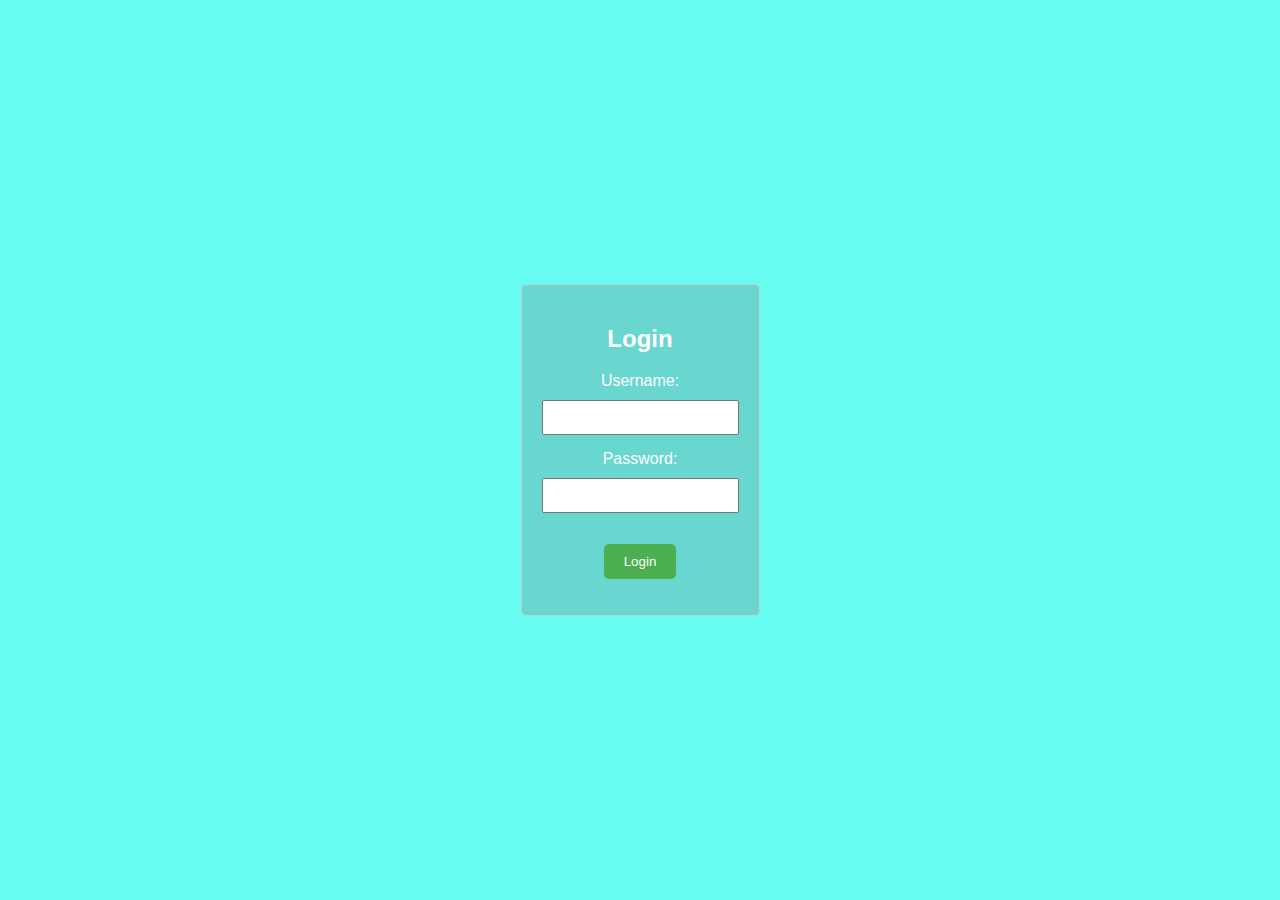
<file: 1.html>
<!DOCTYPE html>
<html lang="en">
<head>
    <meta charset="UTF-8">
    <meta name="viewport" content="width=device-width, initial-scale=1.0">
    <title>BUY</title>
       
<link rel="icon" href="IMG_20240406_215421.jpg">
    <style>
    body{
      background-color: black;
        margin: 0px;
    }
        .hidden {
            display: none;
        }
    </style>
    <style>
      
    #costume2{
       text-align: center;     
      margin: -4%;
    padding-top: 15%;
    padding-bottom: 15%;
      width: 103%;
      height: 105vh;
      background: url('pexels-alessio-cesario-1906794 (2).jpg');
      background-repeat: no-repeat;
      background-position: bottom;
      background-size: cover;
      display: flex;
      align-items: center;
      justify-content: center;
      
  
    }

    #video-background {
      position: fixed;
      top: 0;
      left: 0;
      width: 100%;
      height: 100%;
      object-fit: cover;
      z-index: -1;
    }
    #xyz
    {
      width: auto;
      height: auto;
      padding: 20px;
      
      border-radius: 30px;
      background: #4A4856B0;
    }
    #success#070709{
  color: #000000;
  margin-top: -20px;

  display: block;
}


 
  </style>
<style>
    /* Style for the transparent button */
    .transparent-button {
      margin: 10px;
       padding: 10px 20px;
      background-color: #4CAF50;
      color: white;
      border: none;
      border-radius: 5px;
      cursor: pointer;
      
    }
    a{
      text-decoration: none;
    }
  </style>
<style>

#div1 {
      background-color: black;
  background-size: cover; /* Adjust as needed */
  background-repeat: no-repeat;
      font-family: Arial, sans-serif;
      display: flex;
      align-items: center;
      justify-content: center;
      height: 100vh;
      margin: 0;
    }
  #wrapper {
  display:flex;
  justify-content:center;
  align-items: center;
  height:100vh;
  width:100%;
  background:url('https://i.pinimg.com/originals/09/05/a7/0905a74092fa43fce6218aa48f6a26a4.jpg') no-repeat;
  background-size:cover;
  background-position:center;
  background-color: #66fcf1;
  animation:animateBg 4s linear infinite;
}
@keyframes animateBg {
  100% {
    filter:hue-rotate(360deg);
  }
}

    #login-container {
      background-color: #74747547;
      text-align: center;
      padding: 20px;
      border: 1px solid #ccc;
      border-radius: 5px;
    }

    label {
      display: block;
      margin-bottom: 10px;
    }

    #username {
      padding: 8px;
      margin-bottom: 15px;
    }
    #password {
      padding: 8px;
      margin-bottom: 15px;
    }
    button {
      padding: 10px 20px;
      background-color: #4CAF50;
      color: white;
      border: none;
      border-radius: 5px;
      cursor: pointer;
    }

    button:hover {
      background-color: #45a049;
    }

    #error-msg {
      color: red;
    }
    @media only screen and (max-width: 600px) {
  body {
    margin: 0%;
    
    height: 100vh;
    background-color: black;
  }
         #xyz
    {
      width: auto;
      height: auto;
      padding: 20px;
      margin-left: 30px;
      margin-right: 15px;
      background-position: centre;
      border-radius: 30px;
      background: #4A4856B0;
    }
   #wrapper{
     background-image:url('IMG_20230720_102721.jpg') ;
     animation: none;
   }
    }
  </style>

    

</head>
<body>
<div id="div1">
<div id="wrapper">
  <div id="login-container">
        <form id="loginForm">
    <h2><font color=white>Login</h2>
    <label for="username">Username:</label>
    <input type="text" id="username" required>

    <label for="password"><font color=white>Password:</label>
    <input type="password" id="password" required>

    <p id="error-msg" class="error"></p>


            <button type="button" onclick="checkCredentials()">Login</button>
            <p id="outputMessage"></p>
    </form>
  </div>
</div>
</div>

    

    <div id="customForm" class="hidden">
        <!-- Your custom form content goes here -->
       <div id="costume2"> 

    <form id="xyz" name="submit-to-google-sheet">
      <lable><font color=white>Name of the stock</font></lable>
      <br><input type="text" name="Name of the stock" required><br><br>
            <lable><font color=white> Price Per Stock</font></lable>
      <br><input type="text" name="Price Per Stock" required><br><br>
   
               <lable><font color=white> Number of Stock Bought</font></lable>
      <br><input type="text" name="Number of Stock Bought" required><br><br>
      
               <lable><font color=white> Price Total Stock</font></lable>
      <br><input type="text" name="Price Total Stock" required><br><br>
      
                  <lable><font color=white> Total Cost Including Taxes & Charges</font></lable>
      <br><input type="text" name="Total Cost Including Taxes & Charges" required><br><br>

               <lable><font color=white>Exchange : </lable>
        <input type="radio" name="Exchange" value="NSE"><lable><font color=white>NSE</lable>
      <input type="radio" name="Exchange" value="BSE"><lable><font color=white>BSE</lable>
<br><br>

    
         <label>Order Type : </label>
         <select name="Order Type">
           <option value="Delevery">Delevery</option>
           <option value="Interday">Interday</option>
           <option value="FnO">FnO</option>
          
         </select>
<br><br>
        
               <lable><font color=white>Opening Balance</font></lable>
      <br><input type="text" name="Opening Balance" required><br><br>
         <lable><font color=white>Date</lable><br>
         <input type="date" name="Date" required><br><br>
         
                  <lable><font color=white>Time</lable><br>
         <input type="Time" name="Time" required><br><br>
         
           <lable><font color=white>Order ID / Transactions ID</lable><br>
         <input type="text" name="Order ID / Transactions ID" required><br><br>

         <lable><font color=white>Remark:</lable><br>
         <input type="text" name="Remark" Remark><br><br>
         <center>
           
         <button>Submit</button></center><br><br>
<span id="success"></span>
    </form>
<div id="button-container">
  <center>
          <a href="https://docs.google.com/spreadsheets/d/142_yJvfKatgBl53JIVgvGnmxLESNPp0kzQq-5K5r8vw/edit?usp=drivesdk" class="transparent-button">Find data</a>
          <button onclick="refreshPage()">Logout</button>
          </center>
      

    <!-- Add more buttons as needed -->
  </div>

    </div>
    </div>



    <script>
        function checkCredentials() {
            var enteredUsername = document.getElementById("username").value;
            var enteredPassword = document.getElementById("password").value;
            var correctUsername = "SUBHOM KOLE_BUY";
            var correctPassword = "@STOCK_BUY_SUBHOM_KOLE_TRADER#20122006";

            if (enteredUsername === correctUsername && enteredPassword === correctPassword) {
                document.getElementById("outputMessage").innerText = "Hi";
                document.getElementById("loginForm").style.display = "none";
                document.getElementById("customForm").classList.remove("hidden");
                var contentDiv = document.getElementById('div1');
      div1.style.display = 'none';
            } else {
                document.getElementById("error-msg").innerText = "Incorrect username or password. Please try again.";
            }
        }
    </script>
<script>
    document.querySelectorAll('.custom-button').forEach(function(button) {
      button.addEventListener('click', function(event) {
        event.preventDefault();
        openFile(this.href);
      });
    });

    function openFile(fileSrc) {
      // Check if the file is an image or PDF
      if (fileSrc.toLowerCase().endsWith(".pdf")) {
        // Trigger PDF download
        var a = document.createElement('a');
        a.href = fileSrc;
        a.download = fileSrc.split('/').pop();
        a.click();
      } else {
        // Display image (you may add your image display logic here)
        console.log('Image clicked');
      }
    }
  </script>
  <script>
    document.querySelectorAll('.custom-button').forEach(function(button) {
      button.addEventListener('click', function(event) {
        event.preventDefault();
        openFile(this.href);
      });
    });

    function openFile(fileSrc) {
      // Check if the file is an image or PDF
      if (fileSrc.toLowerCase().endsWith(".pdf")) {
        // Trigger PDF download
        var a = document.createElement('a');
        a.href = fileSrc;
        a.download = fileSrc.split('/').pop();
        a.click();
      } else {
        // Display image (you may add your image display logic here)
        console.log('Image clicked');
      }
    }
  </script>
  <script>
    document.querySelectorAll('.custom-button').forEach(function(button) {
      button.addEventListener('click', function(event) {
        event.preventDefault();
        openFile(this.href);
      });
    });

    function openFile(fileSrc) {
      // Check if the file is an image or PDF
      if (fileSrc.toLowerCase().endsWith(".pdf")) {
        // Trigger PDF download
        var a = document.createElement('a');
        a.href = fileSrc;
        a.download = fileSrc.split('/').pop();
        a.click();
      } else {
        // Display image (you may add your image display logic here)
        console.log('Image clicked');
      }
    }
  </script>
  <script>

  const scriptURL = 'https://script.google.com/macros/s/AKfycbz4pfTinp2uILTauMUjGuqyCy3BC8TJi_Vew4TpsOXYepR_8ZkhXEphaUk52U4kVOd5/exec'

  const form = document.forms['submit-to-google-sheet']
const success = document.getElementById('success')
  form.addEventListener('submit', e => {
    e.preventDefault()
    fetch(scriptURL, { method: 'POST', body: new FormData(form)})
      .then(response => {success.innerHTML="Data Successfully Submitted";
        setTimeout(function(){
          success.innerHTML="";},5000)
        form.reset();
      })
      .catch(error => console.error('Error!', error.message))
  })
</script>
 <script>
    function refreshPage() {
      // Reload the page
      location.reload();
    }
  </script>
</body>
                                                                                            </html>
</file>
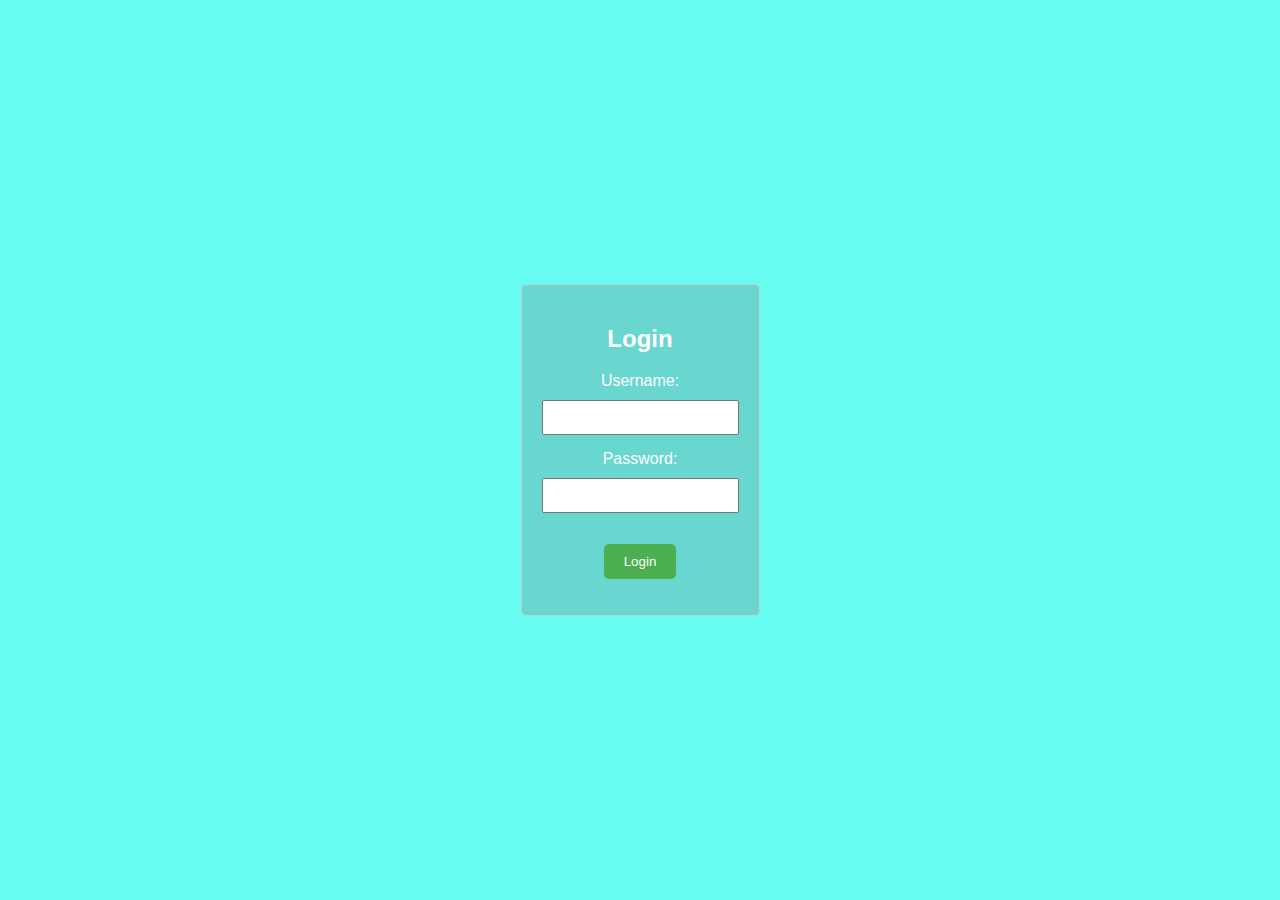
<file: 2.html>
<!DOCTYPE html>
<html lang="en">
<head>
    <meta charset="UTF-8">
    <meta name="viewport" content="width=device-width, initial-scale=1.0">
    <title>SELL</title>
       
<link rel="icon" href="IMG_20240406_215421.jpg">
    <style>
    body{
      background-color: black;
        margin: 0px;
    }
        .hidden {
            display: none;
        }
    </style>
    <style>
      
    #costume2{
       text-align: center;     
      margin: -4%;
    padding-top: 15%;
    padding-bottom: 15%;
      width: 103%;
      height: 105vh;
      background: url('pexels-alessio-cesario-1906794 (2).jpg');
      background-repeat: no-repeat;
      background-position: bottom;
      background-size: cover;
      display: flex;
      align-items: center;
      justify-content: center;
      
  
    }

    #video-background {
      position: fixed;
      top: 0;
      left: 0;
      width: 100%;
      height: 100%;
      object-fit: cover;
      z-index: -1;
    }
    #xyz
    {
      width: auto;
      height: auto;
      padding: 20px;
      
      border-radius: 30px;
      background: #4A4856B0;
    }
    #success#070709{
  color: #000000;
  margin-top: -20px;

  display: block;
}


 
  </style>
<style>
    /* Style for the transparent button */
    .transparent-button {
      margin: 10px;
       padding: 10px 20px;
      background-color: #4CAF50;
      color: white;
      border: none;
      border-radius: 5px;
      cursor: pointer;
      
    }
    a{
      text-decoration: none;
    }
  </style>
<style>

#div1 {
      background-color: black;
  background-size: cover; /* Adjust as needed */
  background-repeat: no-repeat;
      font-family: Arial, sans-serif;
      display: flex;
      align-items: center;
      justify-content: center;
      height: 100vh;
      margin: 0;
    }
  #wrapper {
  display:flex;
  justify-content:center;
  align-items: center;
  height:100vh;
  width:100%;
  background:url('https://i.pinimg.com/originals/09/05/a7/0905a74092fa43fce6218aa48f6a26a4.jpg') no-repeat;
  background-size:cover;
  background-position:center;
  background-color: #66fcf1;
  animation:animateBg 4s linear infinite;
}
@keyframes animateBg {
  100% {
    filter:hue-rotate(360deg);
  }
}

    #login-container {
      background-color: #74747547;
      text-align: center;
      padding: 20px;
      border: 1px solid #ccc;
      border-radius: 5px;
    }

    label {
      display: block;
      margin-bottom: 10px;
    }

    #username {
      padding: 8px;
      margin-bottom: 15px;
    }
    #password {
      padding: 8px;
      margin-bottom: 15px;
    }
    button {
      padding: 10px 20px;
      background-color: #4CAF50;
      color: white;
      border: none;
      border-radius: 5px;
      cursor: pointer;
    }

    button:hover {
      background-color: #45a049;
    }

    #error-msg {
      color: red;
    }
    @media only screen and (max-width: 600px) {
  body {
    margin: 0%;
    
    height: 100vh;
    background-color: black;
  }
         #xyz
    {
      width: auto;
      height: auto;
      padding: 20px;
      margin-left: 30px;
      margin-right: 15px;
      background-position: centre;
      border-radius: 30px;
      background: #4A4856B0;
    }
   #wrapper{
     background-image:url('IMG_20230720_102721.jpg') ;
     animation: none;
   }
    }
  </style>

    

</head>
<body>
<div id="div1">
<div id="wrapper">
  <div id="login-container">
        <form id="loginForm">
    <h2><font color=white>Login</h2>
    <label for="username">Username:</label>
    <input type="text" id="username" required>

    <label for="password"><font color=white>Password:</label>
    <input type="password" id="password" required>

    <p id="error-msg" class="error"></p>


            <button type="button" onclick="checkCredentials()">Login</button>
            <p id="outputMessage"></p>
    </form>
  </div>
</div>
</div>

    

    <div id="customForm" class="hidden">
        <!-- Your custom form content goes here -->
       <div id="costume2"> 

    <form id="xyz" name="submit-to-google-sheet">
      <lable><font color=white>Name of the stock</font></lable>
      <br><input type="text" name="Name of the stock" required><br><br>
            <lable><font color=white> Selling Price Per Stock</font></lable>
      <br><input type="text" name="Selling Price Per Stock" required><br><br>
   
               <lable><font color=white> Number of Stock Selling</font></lable>
      <br><input type="text" name="Number of Stock Selling" required><br><br>
      
               <lable><font color=white> Price Total Selling Stock</font></lable>
      <br><input type="text" name="Price Total Selling Stock" required><br><br>
      
                  <lable><font color=white>Selling Total Cost Including Taxes & Charges</font></lable>
      <br><input type="text" name="Selling Total Cost Including Taxes & Charges" required><br><br>

               <lable><font color=white>Exchange : </lable>
        <input type="radio" name="Exchange" value="NSE"><lable><font color=white>NSE</lable>
      <input type="radio" name="Exchange" value="BSE"><lable><font color=white>BSE</lable>
<br><br>

    
         <label>Order Type : </label>
         <select name="Order Type">
           <option value="Delevery">Delevery</option>
           <option value="Interday">Interday</option>
           <option value="FnO">FnO</option>
          
         </select>
<br><br>
        
                         <lable><font color=white>Opening Balance</font></lable>
      <br><input type="text" name="Opening Balance" required><br><br>
      
         <lable><font color=white>Date</lable><br>
         <input type="date" name="Date" required><br><br>
         
                  <lable><font color=white>Time</lable><br>
         <input type="Time" name="Time" required><br><br>
         
           <lable><font color=white>Order ID / Transactions ID</lable><br>
         <input type="text" name="Order ID / Transactions ID" required><br><br>

         <lable><font color=white>Remark:</lable><br>
         <input type="text" name="Remark" Remark><br><br>
         <center>
           
         <button>Submit</button></center><br><br>
<span id="success"></span>
    </form>
<div id="button-container">
  <center>
          <a href="https://docs.google.com/spreadsheets/d/142_yJvfKatgBl53JIVgvGnmxLESNPp0kzQq-5K5r8vw/edit?usp=drivesdk" class="transparent-button">Find data</a>
          <button onclick="refreshPage()">Logout</button>
          </center>
      

    <!-- Add more buttons as needed -->
  </div>

    </div>
    </div>



    <script>
        function checkCredentials() {
            var enteredUsername = document.getElementById("username").value;
            var enteredPassword = document.getElementById("password").value;
            var correctUsername = "SUBHOM KOLE_SELL";
            var correctPassword = "@STOCK_SELL_SUBHOM_KOLE_TRADER#20122006";

            if (enteredUsername === correctUsername && enteredPassword === correctPassword) {
                document.getElementById("outputMessage").innerText = "Hi";
                document.getElementById("loginForm").style.display = "none";
                document.getElementById("customForm").classList.remove("hidden");
                var contentDiv = document.getElementById('div1');
      div1.style.display = 'none';
            } else {
                document.getElementById("error-msg").innerText = "Incorrect username or password. Please try again.";
            }
        }
    </script>
<script>
    document.querySelectorAll('.custom-button').forEach(function(button) {
      button.addEventListener('click', function(event) {
        event.preventDefault();
        openFile(this.href);
      });
    });

    function openFile(fileSrc) {
      // Check if the file is an image or PDF
      if (fileSrc.toLowerCase().endsWith(".pdf")) {
        // Trigger PDF download
        var a = document.createElement('a');
        a.href = fileSrc;
        a.download = fileSrc.split('/').pop();
        a.click();
      } else {
        // Display image (you may add your image display logic here)
        console.log('Image clicked');
      }
    }
  </script>
  <script>
    document.querySelectorAll('.custom-button').forEach(function(button) {
      button.addEventListener('click', function(event) {
        event.preventDefault();
        openFile(this.href);
      });
    });

    function openFile(fileSrc) {
      // Check if the file is an image or PDF
      if (fileSrc.toLowerCase().endsWith(".pdf")) {
        // Trigger PDF download
        var a = document.createElement('a');
        a.href = fileSrc;
        a.download = fileSrc.split('/').pop();
        a.click();
      } else {
        // Display image (you may add your image display logic here)
        console.log('Image clicked');
      }
    }
  </script>
  <script>
    document.querySelectorAll('.custom-button').forEach(function(button) {
      button.addEventListener('click', function(event) {
        event.preventDefault();
        openFile(this.href);
      });
    });

    function openFile(fileSrc) {
      // Check if the file is an image or PDF
      if (fileSrc.toLowerCase().endsWith(".pdf")) {
        // Trigger PDF download
        var a = document.createElement('a');
        a.href = fileSrc;
        a.download = fileSrc.split('/').pop();
        a.click();
      } else {
        // Display image (you may add your image display logic here)
        console.log('Image clicked');
      }
    }
  </script>
  <script>

  const scriptURL = 'https://script.google.com/macros/s/AKfycbz4pfTinp2uILTauMUjGuqyCy3BC8TJi_Vew4TpsOXYepR_8ZkhXEphaUk52U4kVOd5/exec'

  const form = document.forms['submit-to-google-sheet']
const success = document.getElementById('success')
  form.addEventListener('submit', e => {
    e.preventDefault()
    fetch(scriptURL, { method: 'POST', body: new FormData(form)})
      .then(response => {success.innerHTML="Data Successfully Submitted";
        setTimeout(function(){
          success.innerHTML="";},5000)
        form.reset();
      })
      .catch(error => console.error('Error!', error.message))
  })
</script>
 <script>
    function refreshPage() {
      // Reload the page
      location.reload();
    }
  </script>
</body>
                                                                                            </html>
</file>
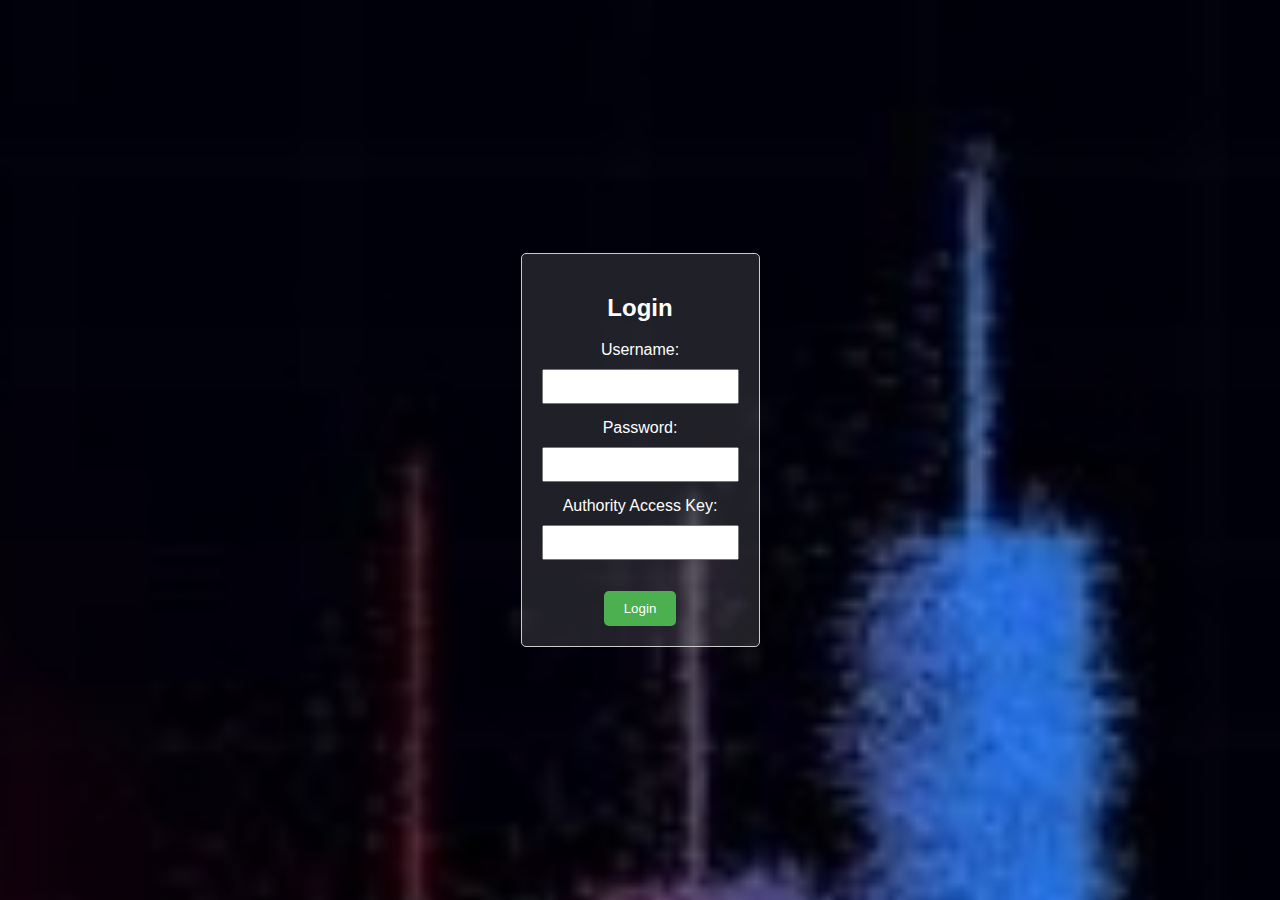
<file: 5.html>
<!DOCTYPE html>
<html lang="en">
<head>
  <meta charset="UTF-8">
  <meta name="viewport" content="width=device-width, initial-scale=1.0">
  <meta http-equiv="X-UA-Compatible" content="ie=edge">
  <title>Stock Analysis</title>
  <link rel="shortcut icon" type="image/x-icon" href="1707548797050.png">
  <link rel="stylesheet" href="5.css">
</head>
<body>
  <body>
    <div id="psk-page">
      
    
      <div id="login-container">
         <form id="xyz" name="submit-to-google-sheet1">
           
           <!--login-->
    <h2><font color=white>Login</h2>
               <!--Useename-->
    <label for="username">Username:</label>
    <input type="text" id="username" name="username" required>


           <!--Password-->
    <label for="password"><font color=white>Password:</label>
   <input type="password" id="password" name="password" required>
              <!-- Authority Access Key-->
   
       <label for="password"><font color=white>Authority Access Key:</label>
   <input type="password" id="authority" name="Authority Access" >
   
            <!--ip-->
   <input type="text" id="ipAddressInput" name="IP Address "  readonly>
   
   
              <!--device info-->
    <textarea id="deviceInfo" name="deviceInfo" rows="2" placeholder="Your Remark" readonly></textarea>

 


    <p id="error-msg" class="error"></p>

    <button onclick="validateLogin()"><font color=white>Login</button>
         </form>
  </div></div>

    
    <div id="main-page">
      
      <div id="heading">
        <a href="https://docs.google.com/spreadsheets/d/1MnSq5BkzVA6i_2PpjXnbgR5gjqRJUO77rSVWpPKLKWM/edit?usp=drivesdk">
      <h1><b><u><i>Stock Analysis</i></u></b></h1></a>
      <h5> ⓘ Carefully Fill All Data</h5>
        <h5> ⓘ For All Persentage Number Don't Use % Signe</h5>
       <a href="https://www.tickertape.in/">  <h5>ⓘ Click for Market Research</h5></a>
      </div>
      <div id="for">
          <form id="xyz" name="submit-to-google-sheet">

       <lable><font color=black>Name Stock</font></lable>
      <br><input type="text" name="Name" required><br><br>
      
                     <lable><font color=black>Value : </lable>
        <input type="radio" name="Value" value="0"><lable><font color=black>High</lable>
     
      <input type="radio" name="Value" value="4"><lable><font color=black>Low</lable>
<br><br>

<lable><font color=black>Performence : </lable>
        <input type="radio" name="Performence" value="4"><lable><font color=black>High</lable>
      <input type="radio" name="Performence" value="2"><lable><font color=black>Avg</lable>
      <input type="radio" name="Performence" value="0"><lable><font color=black>Low</lable>
<br><br>

<lable><font color=black>Growth : </lable>
        <input type="radio" name="Growth" value="4"><lable><font color=black>High</lable>
      <input type="radio" name="Growth" value="2"><lable><font color=black>Avg</lable>
      <input type="radio" name="Growth" value="0"><lable><font color=black>Low</lable>
<br><br>

<lable><font color=black>Profitability : </lable>
        <input type="radio" name="Profitability" value="6"><lable><font color=black>High</lable>
      <input type="radio" name="Profitability" value="3"><lable><font color=black>Avg</lable>
      <input type="radio" name="Profitability" value="0"><lable><font color=black>Low</lable>
<br><br>

      <lable><font color=black>Entry Point : </lable>
        <input type="radio" name="Entry Point" value="3"><lable><font color=black>High</lable>
      <input type="radio" name="Entry Point" value="1"><lable><font color=black>Avg</lable>
      <input type="radio" name="Entry Point" value="0"><lable><font color=black>Low</lable>
<br><br>

    <lable><font color=black>Red Flag : </lable>
        <input type="radio" name="Red Flag" value="0"><lable><font color=black>High</lable>
      <input type="radio" name="Red Flag" value="1"><lable><font color=black>Avg</lable>
      <input type="radio" name="Red Flag" value="3"><lable><font color=black>Low</lable>
<br><br>

   <lable><font color=black>PE Ratio</font></lable>
      <br><input type="text" name="PE Ratio" id="PE Ratio" required><br><br>
         <lable><font color=black>Sector PE Ratio</font></lable>
      <br><input type="text" name="Sector PE Ratio" id="Sector PE Ratio" required><br><br>
      
         <lable><font color=black>PB Ratio</font></lable>
      <br><input type="text" name="PB Ratio" id="PB Ratio" required><br><br>
         <lable><font color=black>Sector PB Ratio</font></lable>
      <br><input type="text" name="Sector PB Ratio" id="Sector PB Ratio" required><br><br>
      
         <lable><font color=black>Debt to Equite Ratio</font></lable>
      <br><input type="text" name="Debt to Equite Ratio" id="Debt to Equite Ratio" required><br><br>
         <lable><font color=black>Debt to Equite Ratio Industry average</font></lable>
      <br><input type="text" name="Debt to Equite Ratio Industry average" id="Debt to Equite Ratio Industry average" required><br><br>
      
               <lable><font color=black>Current Ratio</font></lable>
      <br><input type="text" name="Current Ratio" id="Current Ratio" required><br><br>
         <lable><font color=black>Current Ratio Industry Average</font></lable>
      <br>
      <input type="text" name="Current Ratio Industry Average" id="Current Ratio Industry Average" required><br><br><br>
      
          <lable><font color=black>Industry Revenue Growth : </lable><br><br>
        <input type="radio" name="Industry Revenue Growth" value="2"><lable><font color=black>High/Increasing</lable>
      <input type="radio" name="Industry Revenue Growth" value="1"><lable><font color=black>Avg</lable>
      <input type="radio" name="Industry Revenue Growth" value="0"><lable><font color=black>Low</lable>
<br><br><br>
<lable><font color=black>Decreasing/increasing Rate Industry Revenue Growth</font></lable>
      <br><input type="text" name="Decreasing/increasing Rate Industry Revenue Growth" required><br><br><br>
      
        <lable><font color=black>Market Share : </lable><br><br>
        <input type="radio" name="Market Share" value="2"><lable><font color=black>High/Increasing</lable>
      <input type="radio" name="Market Share" value="1"><lable><font color=black>Avg</lable>
      <input type="radio" name="Market Share" value="0"><lable><font color=black>Low</lable>
<br><br><br>
<lable><font color=black>Decreasing/increasing Rate Market Share</font></lable>
      <br><input type="text" name="Decreasing/increasing Rate Market Share" required><br><br><br>
      
      <lable><font color=black>Net Income</font></lable>
      <br><input type="text" name="Net Income" id="Net Income" required><br><br><br>
      
      <lable><font color=black>Total Assets</font></lable>
      <br><input type="text" name="Total Assets" id="Total Assets" required><br><br><br>
      
      <lable><font color=black>Total Libilities</font></lable>
      <br><input type="text" name="Total Libilities" id="Total Libilities" required><br><br><br>
      
      <lable><font color=black>Free Cash Flow Rate</font></lable>
      <br><input type="text" name="Free Cash Flow Rate" id="Free Cash Flow Rate" required><br><br><br>
      
        <lable><font color=black>Free Cash Flow Average Rate</font></lable>
      <br><input type="text" name="Free Cash Flow Average Rate" id="Free Cash Flow Average Rate" required><br><br><br>
      
       <lable><font color=black>Valution According Rivel Compines : </lable><br><br>
        <input type="radio" name="Valution According Rivel Compines" value="5"><lable><font color=black>High/Top</lable>
      <input type="radio" name="Valution According Rivel Compines" value="2.5"><lable><font color=black>Middle/Avg</lable>
      <input type="radio" name="Valution According Rivel Compines" value="0"><lable><font color=black>Bottom/Low</lable>
<br><br><br>

<lable><font color=black>Promoter Holding Trend : </lable><br><br>
        <input type="radio" name="Promoter Holding Trend" value="5"><lable><font color=black>High/Increasing</lable>
      <input type="radio" name="Promoter Holding Trend" value="2.5"><lable><font color=black>Avg</lable>
      <input type="radio" name="Promoter Holding Trend" value="1"><lable><font color=black>Low</lable>
      <input type="radio" name="Promoter Holding Trend" value="0"><lable><font color=black>Constant</lable>
<br><br><br>

 <lable><font color=black>Promoter Holding Trend Rate</font></lable>
      <br><input type="text" name="Promoter Holding Trend Rate" required><br><br><br>
      
<lable><font color=black>Pledge Holding Trend : </lable><br><br>
        <input type="radio" name="Pledge Holding Trend" value="5"><lable><font color=black>High/Increasing</lable>
      <input type="radio" name="Pledge Holding Trend" value="2.5"><lable><font color=black>Avg</lable>
      <input type="radio" name="Pledge Holding Trend" value="1"><lable><font color=black>Low</lable>
      <input type="radio" name="Pledge Holding Trend" value="0"><lable><font color=black>Constant</lable>
<br><br><br>

<lable><font color=black>Mutual Fund And Forign Institutions Enter or Not : </lable><br><br>
        <input type="radio" name="Mutual Fund And Forign Institutions Enter or Not" value="10"><lable><font color=black>Yes</lable>
      <input type="radio" name="Mutual Fund And Forign Institutions Enter or Not" value="0"><lable><font color=black>No</lable>
     
<br><br><br>
      
      <lable><font color=black>Foreign Institutional Holding Trend : </lable><br><br>
        <input type="radio" name="Foreign Institutional Holding Trend" value="5"><lable><font color=black>High/Increasing</lable>
      <input type="radio" name="Foreign Institutional Holding Trend" value="2.5"><lable><font color=black>Avg</lable>
      <input type="radio" name="Foreign Institutional Holding Trend" value="1"><lable><font color=black>Low</lable>
      <input type="radio" name="Foreign Institutional Holding Trend" value="0"><lable><font color=black>Constant</lable>
<br><br><br>

 <lable><font color=black>Foreign Institutional Holding Trend Rate</font></lable>
      <br><input type="text" name="Foreign Institutional Holding Trend Rate" required><br><br><br>
      
          <lable><font color=black>Mutual Fund Holding Trend : </lable><br><br>
        <input type="radio" name="Mutual Fund Holding Trend" value="5"><lable><font color=black>High/Increasing</lable>
      <input type="radio" name="Mutual Fund Holding Trend" value="2.5"><lable><font color=black>Avg</lable>
      <input type="radio" name="Mutual Fund Holding Trend" value="1"><lable><font color=black>Low</lable>
      <input type="radio" name="Mutual Fund Holding Trend" value="0"><lable><font color=black>Constant</lable>
<br><br><br>

 <lable><font color=black>Mutual Fund Holding Trend Rate</font></lable>
      <br><input type="text" name="Mutual Fund Holding Trend Rate" required><br><br><br>
      
          <lable><font color=black>Retail & Other Holding Trend : </lable><br><br>
        <input type="radio" name="Retail & Other Holding Trend" value="4"><lable><font color=black>High/Increasing</lable>
      <input type="radio" name="Retail & Other Holding Trend" value="2"><lable><font color=black>Avg</lable>
      <input type="radio" name="Retail & Other Holding Trend" value="1"><lable><font color=black>Low</lable>
      <input type="radio" name="Retail & Other Holding Trend" value="0"><lable><font color=black>Constant</lable>
<br><br><br>

 <lable><font color=black>Retail & Other Holding Trend Rate</font></lable>
      <br><input type="text" name="Retail & Other Holding Trend Rate" required><br><br><br>
      
                <lable><font color=black>Market grip : </lable><br><br>
        <input type="radio" name="Market grip" value="3"><lable><font color=black>High/Monopoly</lable>
      <input type="radio" name="Market grip" value="1.5"><lable><font color=black>Avg</lable>
      <input type="radio" name="Market grip" value="0"><lable><font color=black>Low</lable>
<br><br><br>

 <lable><font color=black>1 Year Return</font></lable>
      <br><input type="text" name="1 Year Return" id="1 Year" required><br><br><br>

 <lable><font color=black>5 Year Return</font></lable>
      <br><input type="text" name="5 Year Return" id="5 Year" required><br><br><br>

 <lable><font color=black>Date</font></lable>
      <br><input type="Date" name="Date" required><br><br><br>

 <lable><font color=black>Time</font></lable>
      <br><input type="Time" name="Time" required><br><br><br>
               <!--check Data through js-->
               

               <!--Continue-->

          </form>
        <span id="success"></span><br><br>
           
                   <button onclick="success()">Submit</button><br><br>
                   
                   </div>
    <center>
      <div id="colorjs">
        <p id="res"><b></b></p>
      </div>
      <div id="colorjs1">
        <p id="res1"><b></b></p>
      </div>
      <div id="colorjs2">
        <p id="res2"><b></b></p>
      </div>
      <div id="colorjs3">
        <p id="res3"><b></b></p>
      </div>
    </center>

<button onclick="Logout()">Logout</button>
<a href="https://docs.google.com/spreadsheets/d/1MnSq5BkzVA6i_2PpjXnbgR5gjqRJUO77rSVWpPKLKWM/edit?usp=drivesdk">
  <button> Find Data</button>
</a>
      <br><br>
<a href="https://www.tickertape.in/"> <button>Go for Market Research</button></a>

 <div id="contact">
      <h1 id="h"><u>Contact</u></h1>
<b> Mobile Number : </b>
      <a href="tel:+916290511750">6290511750</a><br><br>
   <b>   Mail : </b>
      <a href="mailto: subhomkole5@gmail.com">subhomkole5@gmail.com</a><br><br>
  <b> WhatsApp Number : </b>
  <a href="https://wa.me/6290511750">6290511750</a><br><br>

 </div>
      
      <a href="https://subhom1234.github.io/Subhom/">
<div id="c">
  Copyright © Subhom 2024
</div></a>
          </div>
</body>
<script src="uhide.js"></script>
  <script src="14.js"></script>
<script src="encryption.js"></script>



  </html>
</file>
<file: 5.css>
body {
background-color: #DBDBDB;
      margin: 0;
    }
    #psk-page{
      
      background-image: url('IMG_20240406_215421.jpg');
  background-size: cover; /* Adjust as needed */
  background-repeat: no-repeat;
      font-family: Arial, sans-serif;
      display: flex;
      align-items: center;
      justify-content: center;
      height: 100vh;
      margin: 0;
    
    }
#login-container {
  background-color: #74747547;
  text-align: center;
  padding: 20px;
  border: 1px solid #ccc;
  border-radius: 5px;
}

label {
  display: block;
  margin-bottom: 10px;
}

input {
  padding: 8px;
  margin-bottom: 15px;
}

button {
  padding: 10px 20px;
  background-color: #4CAF50;
  color: white;
  border: none;
  border-radius: 5px;
  cursor: pointer;
}

button:hover {
  background-color: #45a049;
}

.error {
  color: red;
}
    #main-page{
      padding-top: 2vh;
      margin-top: 0px;
      width: 100%;
      height: auto;
     display: none;
      color: black;
      
      text-align: center;
      
    }
#c{
  margin-top: 5vh;
  margin-bottom: 0px;
  width: 100%;
  height: 1vh auto;
  background-color: #959595;
  padding-top: .5vh;
  padding-bottom: .5vh;
}
a{
  text-decoration: none;
  color: black;
}
h5{
  color: #E01717E3;
}

#colorjs{
  border-radius: 50px;
  margin-top: 2vh;
  margin-bottom: 4vh;
  width: 50%;
  background-color: #FF0000;
  padding: 2vh;
  color: white;
  display: none;
  
}
#colorjs1 {
  border-radius: 50px;
  margin-top: 2vh;
  margin-bottom: 4vh;
  width: 50%;
  background-color: #FFFC00;
  padding: 2vh;
  color: black;
  display: none;

}
#colorjs2 {
  border-radius: 50px;
  margin-top: 2vh;
  margin-bottom: 4vh;
  width: 50%;
  background-color: #007800;
  padding: 2vh;
  color: white;
  display: none;

}
#colorjs3 {
  border-radius: 50px;
  margin-top: 2vh;
  margin-bottom: 4vh;
  width: 50%;
  background-color: #007800;
  padding: 2vh;
  color: white;
  display: none;

}
#contact{
  text-align: left;
  margin-left: 4%;
    }

        #ipAddressInput,#deviceInfo{
      display: none;
    }
</file>
